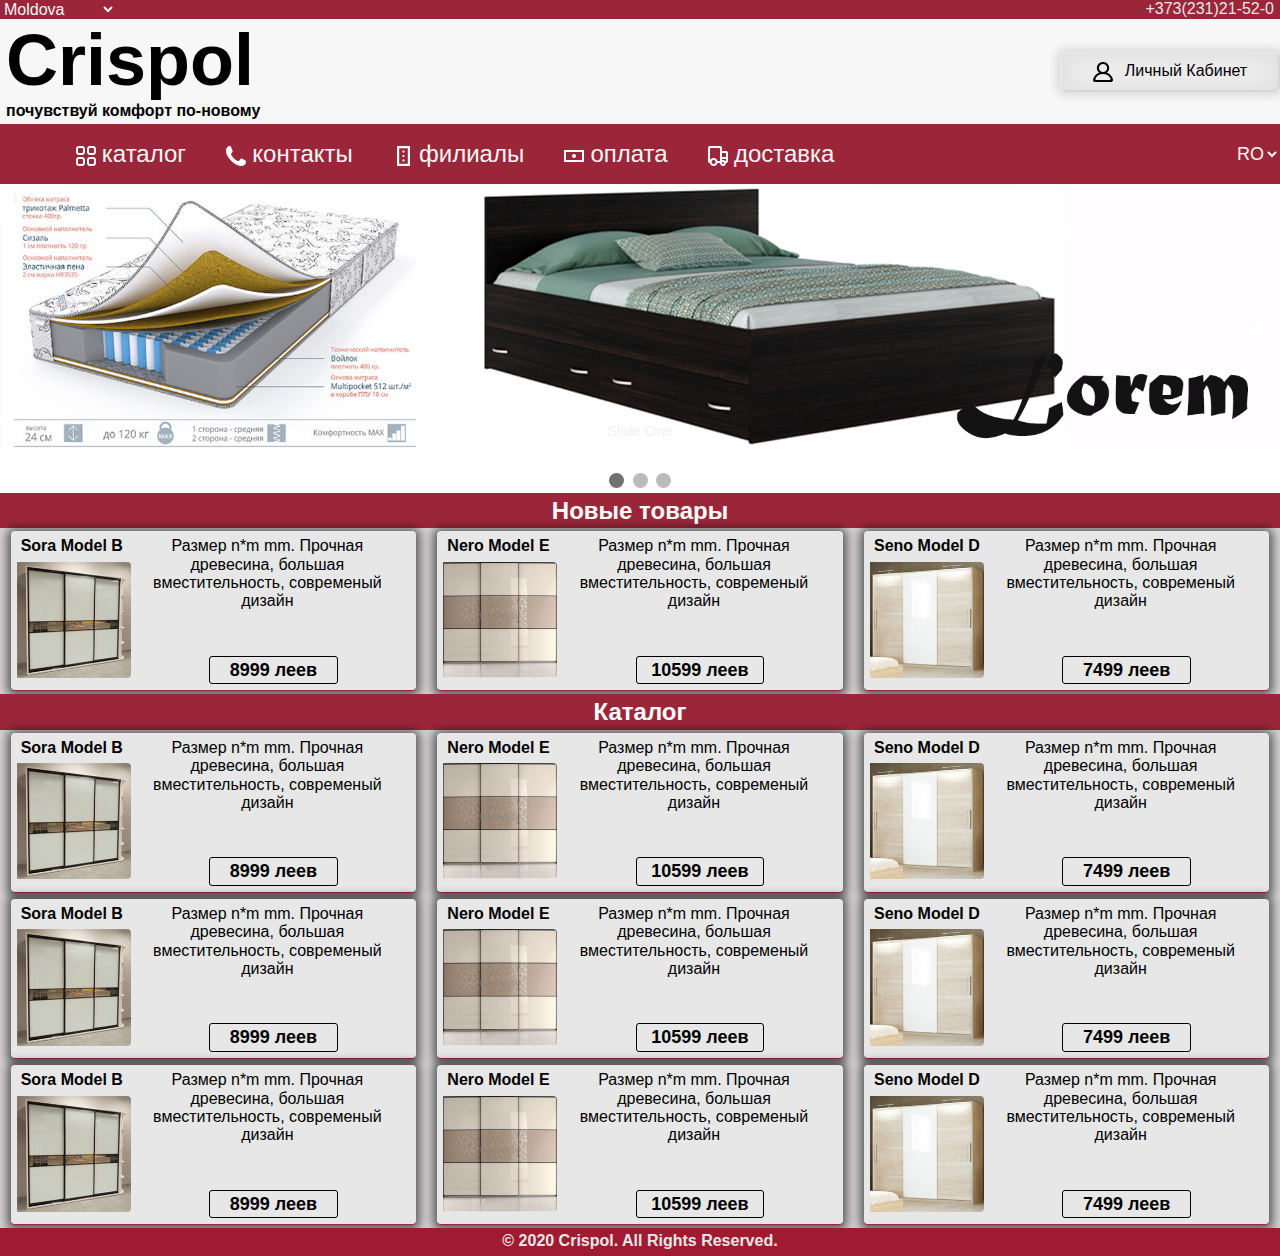
<file: index.html>
<!DOCTYPE html>
<html lang="en">

<head>
    <meta charset="UTF-8">
    <meta name="viewport" content="width=device-width, initial-scale=1.0">
    <link rel="stylesheet" href="css/main.css">
    <title>Crispol</title>
</head>

<body>
    <div class="header_nav">
        <div class="upper">
            <select name="" id="">
                <option value="">Moldova</option>
                <option value="">Romania</option>
                <option value="">Russia</option>
            </select>
            <div class="number">+373(231)21-52-0</div>
        </div>
        <div class="medium">
            <div class="logo">
                <a href="../index.html"><span>Crispol</span><br>почувствуй комфорт по-новому</a>
            </div>
            <div class="cabinet"><button><a href="#"><img src="../images/cabinet_icon.png" alt="">Личный Кабинет</a></button></div>
        </div>
        <div class="lower">
            <ul>
                <li>
                    <a href="../pages/catalog.html"> <img src="../images/catalog_icon.png" alt="">каталог</a>
                </li>
                <li>
                    <a href="../pages/contacts.html"> <img src="../images/contacts_icon.png" alt="">контакты</a>
                </li>
                <li>
                    <a href="https://www.google.com/maps/dir/?api=1&destination=47.75599%2C27.93577&fbclid=IwAR0Q5Nr6IqeHrrJ6TuLmrXHxVxsUY6Sezxe3J26RvauAvnojqSKpt2DzAr4"> <img src="../images/branch_icon.png" alt="">филиалы</a>
                </li>
                <li>
                    <a href="../pages/payment.html"> <img src="../images/payment_icon.png" alt="">оплата</a>
                </li>
                <li>
                    <a href="../pages/delivery.html"> <img src="../images/delivery_icon.png" alt="">доставка</a>
                </li>
            </ul>
            <select name="" id="">
                <option value="">RO</option>
                <option value="">RU</option>
                <option value="">EN</option>
            </select>
        </div>
    </div>
    <div class="carousel">
        <div class="slideshow-container">

            <!-- Full-width images with number and caption text -->
            <div class="mySlides fade">
                <div class="numbertext">1 / 3</div>
                <img src="images/br_1.png" style="width:100%">
                <div class="text">Slide One</div>
            </div>

            <div class="mySlides fade">
                <div class="numbertext">2 / 3</div>
                <img src="images/br_2.png" style="width:100%">
                <div class="text">Slide Two</div>
            </div>

            <div class="mySlides fade">
                <div class="numbertext">3 / 3</div>
                <img src="images/br_3.png" style="width:100%">
                <div class="text">Slide Three</div>
            </div>

            <!-- Next and previous buttons -->
            <a class="prev" onclick="plusSlides(-1)">&#10094;</a>
            <a class="next" onclick="plusSlides(1)">&#10095;</a>
        </div>
        <br>

        <!-- The dots/circles -->
        <div style="text-align:center">
            <span class="dot" onclick="currentSlide(1)"></span>
            <span class="dot" onclick="currentSlide(2)"></span>
            <span class="dot" onclick="currentSlide(3)"></span>
        </div>
    </div>
    <div class="new_goods">
        <div class="title">Новые товары</div>
        <div class="body">
            <div class="cont">
                <div class="cont_header">
                    <div class="cont_title">Sora Model B</div>
                    <img src="images/tov_1.png">
                </div>
                <div class="cont_body">
                    <div class="cont_descryption"> Размер n*m mm. Прочная древесина, большая вместительность, современый дизайн
                    </div>
                    <div class="cont_price">8999 леев</div>
                </div>
            </div>
            <div class="cont">
                <div class="cont_header">
                    <div class="cont_title">Nero Model E</div>
                    <img src="images/tov_2.png">
                </div>
                <div class="cont_body">
                    <div class="cont_descryption"> Размер n*m mm. Прочная древесина, большая вместительность, современый дизайн
                    </div>
                    <div class="cont_price">10599 леев</div>
                </div>
            </div>
            <div class="cont">
                <div class="cont_header">
                    <div class="cont_title">Seno Model D</div>
                    <img src="images/tov_3.png">
                </div>
                <div class="cont_body">
                    <div class="cont_descryption"> Размер n*m mm. Прочная древесина, большая вместительность, современый дизайн
                    </div>
                    <div class="cont_price">7499 леев</div>
                </div>
            </div>
        </div>
    </div>
    <div class="goods">
        <div class="title">Каталог</div>
        <div class="body">
            <div class="cont">
                <div class="cont_header">
                    <div class="cont_title">Sora Model B</div>
                    <img src="images/tov_1.png">
                </div>
                <div class="cont_body">
                    <div class="cont_descryption"> Размер n*m mm. Прочная древесина, большая вместительность, современый дизайн
                    </div>
                    <div class="cont_price">8999 леев</div>
                </div>
            </div>
            <div class="cont">
                <div class="cont_header">
                    <div class="cont_title">Nero Model E</div>
                    <img src="images/tov_2.png">
                </div>
                <div class="cont_body">
                    <div class="cont_descryption"> Размер n*m mm. Прочная древесина, большая вместительность, современый дизайн
                    </div>
                    <div class="cont_price">10599 леев</div>
                </div>
            </div>
            <div class="cont">
                <div class="cont_header">
                    <div class="cont_title">Seno Model D</div>
                    <img src="images/tov_3.png">
                </div>
                <div class="cont_body">
                    <div class="cont_descryption"> Размер n*m mm. Прочная древесина, большая вместительность, современый дизайн
                    </div>
                    <div class="cont_price">7499 леев</div>
                </div>
            </div>
            <div class="cont">
                <div class="cont_header">
                    <div class="cont_title">Sora Model B</div>
                    <img src="images/tov_1.png">
                </div>
                <div class="cont_body">
                    <div class="cont_descryption"> Размер n*m mm. Прочная древесина, большая вместительность, современый дизайн
                    </div>
                    <div class="cont_price">8999 леев</div>
                </div>
            </div>
            <div class="cont">
                <div class="cont_header">
                    <div class="cont_title">Nero Model E</div>
                    <img src="images/tov_2.png">
                </div>
                <div class="cont_body">
                    <div class="cont_descryption"> Размер n*m mm. Прочная древесина, большая вместительность, современый дизайн
                    </div>
                    <div class="cont_price">10599 леев</div>
                </div>
            </div>
            <div class="cont">
                <div class="cont_header">
                    <div class="cont_title">Seno Model D</div>
                    <img src="images/tov_3.png">
                </div>
                <div class="cont_body">
                    <div class="cont_descryption"> Размер n*m mm. Прочная древесина, большая вместительность, современый дизайн
                    </div>
                    <div class="cont_price">7499 леев</div>
                </div>
            </div>
            <div class="cont">
                <div class="cont_header">
                    <div class="cont_title">Sora Model B</div>
                    <img src="images/tov_1.png">
                </div>
                <div class="cont_body">
                    <div class="cont_descryption"> Размер n*m mm. Прочная древесина, большая вместительность, современый дизайн
                    </div>
                    <div class="cont_price">8999 леев</div>
                </div>
            </div>
            <div class="cont">
                <div class="cont_header">
                    <div class="cont_title">Nero Model E</div>
                    <img src="images/tov_2.png">
                </div>
                <div class="cont_body">
                    <div class="cont_descryption"> Размер n*m mm. Прочная древесина, большая вместительность, современый дизайн
                    </div>
                    <div class="cont_price">10599 леев</div>
                </div>
            </div>
            <div class="cont">
                <div class="cont_header">
                    <div class="cont_title">Seno Model D</div>
                    <img src="images/tov_3.png">
                </div>
                <div class="cont_body">
                    <div class="cont_descryption"> Размер n*m mm. Прочная древесина, большая вместительность, современый дизайн
                    </div>
                    <div class="cont_price">7499 леев</div>
                </div>
            </div>

        </div>
    </div>

    <script>
        var slideIndex = 1;
        showSlides(slideIndex);

        function plusSlides(n) {
            showSlides(slideIndex += n);
        }

        function currentSlide(n) {
            showSlides(slideIndex = n);
        }

        function showSlides(n) {
            var i;
            var slides = document.getElementsByClassName("mySlides");
            var dots = document.getElementsByClassName("dot");
            if (n > slides.length) {
                slideIndex = 1
            }
            if (n < 1) {
                slideIndex = slides.length
            }
            for (i = 0; i < slides.length; i++) {
                slides[i].style.display = "none";
            }
            for (i = 0; i < dots.length; i++) {
                dots[i].className = dots[i].className.replace(" active", "");
            }
            slides[slideIndex - 1].style.display = "block";
            dots[slideIndex - 1].className += " active";
        }
    </script>
</body>
<footer>© 2020 Crispol. All Rights Reserved.</footer>

</html>
</file>
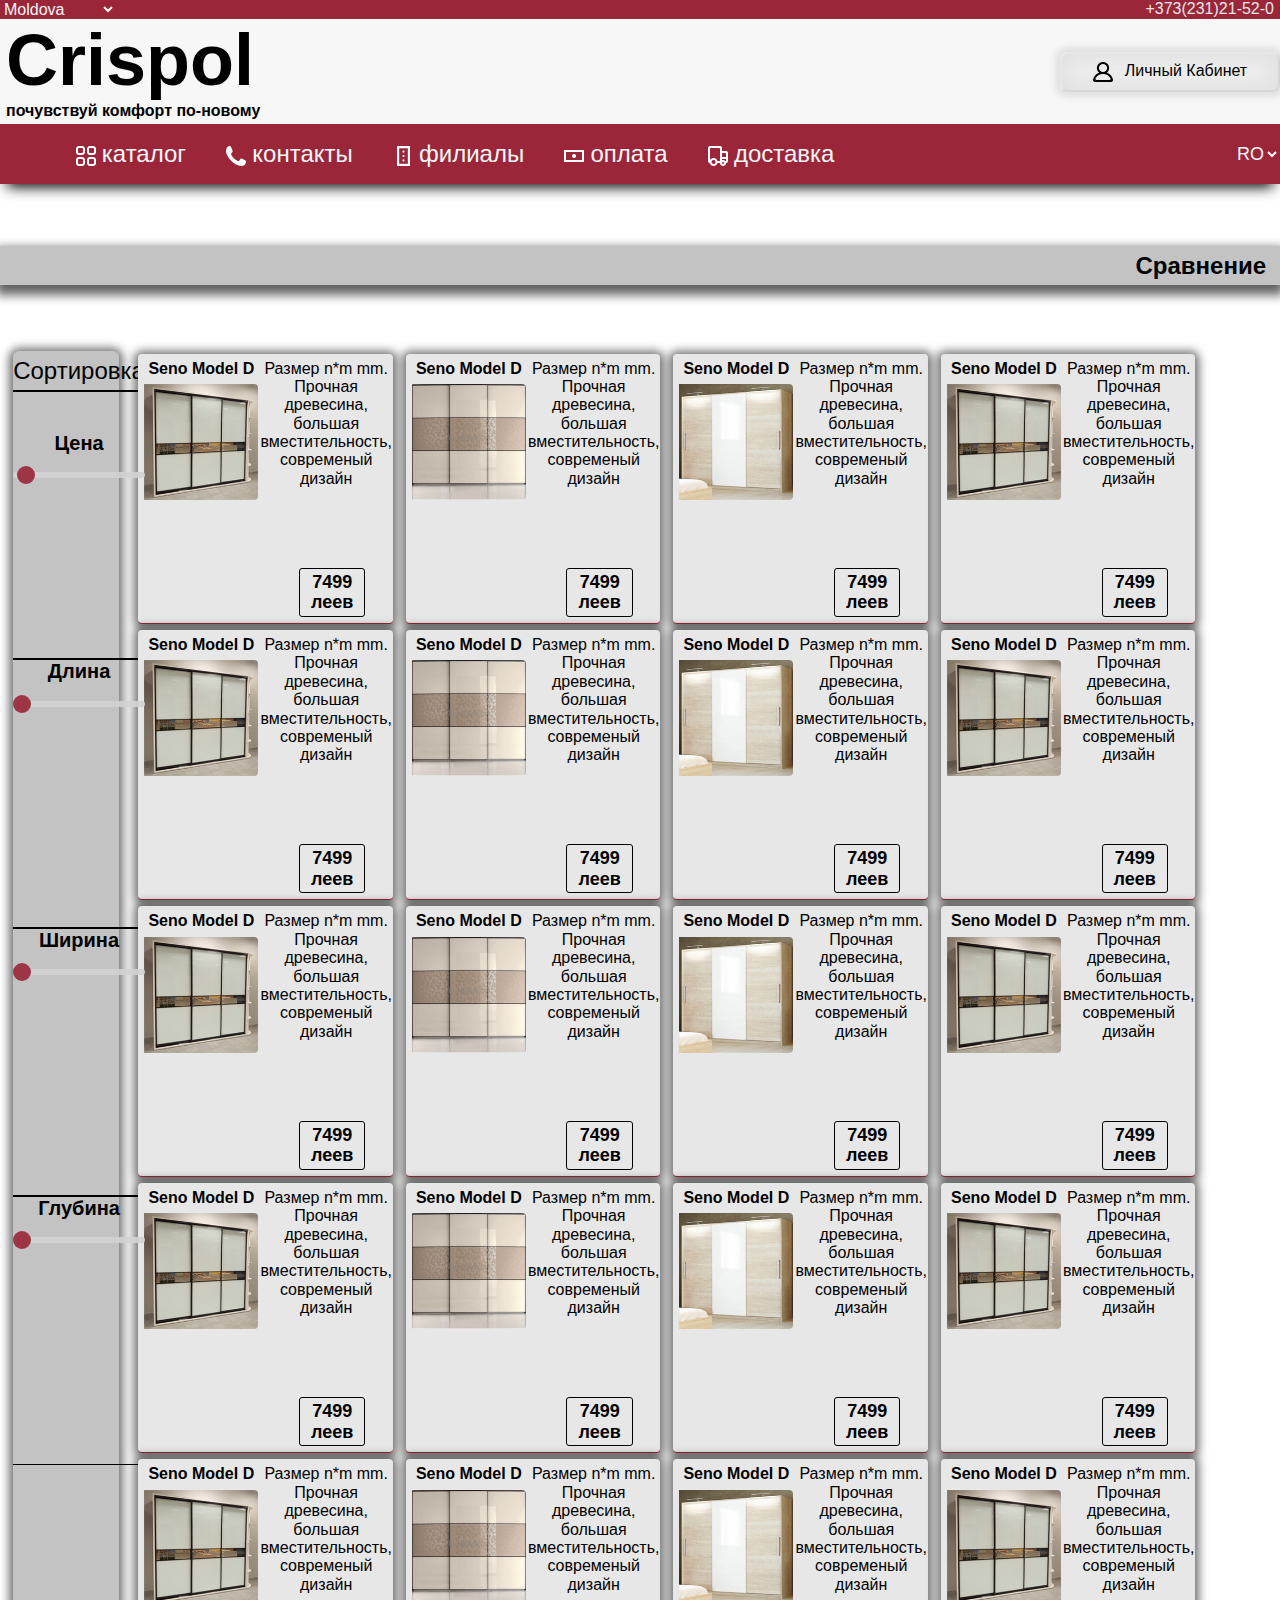
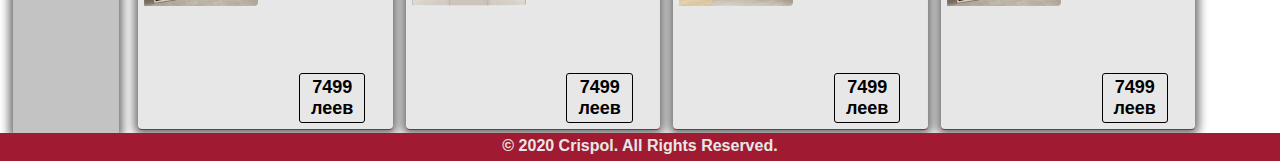
<file: pages/catalog.html>
<!DOCTYPE html>
<html lang="en">

<head>
    <meta charset="UTF-8">
    <meta name="viewport" content="width=device-width, initial-scale=1.0">
    <link rel="stylesheet" href="../css/main.css">
    <title>Crispol</title>
</head>

<body>
    <div class="header_nav">
        <div class="upper">
            <select name="" id="">
                <option value="">Moldova</option>
                <option value="">Romania</option>
                <option value="">Russia</option>
            </select>
            <div class="number">+373(231)21-52-0</div>
        </div>
        <div class="medium">
            <div class="logo">
                <a href="../index.html"><span>Crispol</span><br>почувствуй комфорт по-новому</a>
            </div>
            <div class="cabinet"><button><a href="#"><img src="../images/cabinet_icon.png" alt="">Личный Кабинет</a></button></div>
        </div>
        <div class="lower">
            <ul>
                <li>
                    <a href="../pages/catalog.html"> <img src="../images/catalog_icon.png" alt="">каталог</a>
                </li>
                <li>
                    <a href="../pages/contacts.html"> <img src="../images/contacts_icon.png" alt="">контакты</a>
                </li>
                <li>
                    <a href="https://www.google.com/maps/dir/?api=1&destination=47.75599%2C27.93577&fbclid=IwAR0Q5Nr6IqeHrrJ6TuLmrXHxVxsUY6Sezxe3J26RvauAvnojqSKpt2DzAr4"> <img src="../images/branch_icon.png" alt="">филиалы</a>
                </li>
                <li>
                    <a href="../pages/payment.html"> <img src="../images/payment_icon.png" alt="">оплата</a>
                </li>
                <li>
                    <a href="../pages/delivery.html"> <img src="../images/delivery_icon.png" alt="">доставка</a>
                </li>
            </ul>
            <select name="" id="">
                <option value="">RO</option>
                <option value="">RU</option>
                <option value="">EN</option>
            </select>
        </div>
    </div>
    <div class="catalog">
        <div class="comparison"><a href="#">Сравнение</a></div>
        <div class="catalog_body">
            <div class="aside_nav">
                <div class="aside_nav_title">Сортировка</div>
                <div class="aside_nav_price">
                    <div class="aside_nav_price_title">Цена</div>
                    <div class="slidecontainer">
                        <input type="range" min="1" max="100000" value="3000" class="slider" id="price" step="100" title="">
                    </div>
                </div>
                <div class="aside_nav_length">
                    <div class="aside_nav_length_title">Длина</div>
                    <div class="slidecontainer">
                        <input type="range" min="1" max="5000" value="0" class="slider" id="price" step="1">
                    </div>
                </div>
                <div class="aside_nav_width">
                    <div class="aside_nav_width_title">Ширина</div>
                    <div class="slidecontainer">
                        <input type="range" min="1" max="5000" value="0" class="slider" id="price" step="1">
                    </div>
                </div>
                <div class="aside_nav_depth">
                    <div class="aside_nav_depth_title">Глубина</div>
                    <div class="slidecontainer">
                        <input type="range" min="1" max="5000" value="0" class="slider" id="price" step="1">
                    </div>
                </div>
            </div>
            <div class="list">
                <div class="cont">
                    <div class="cont_header">
                        <div class="cont_title">Seno Model D</div>
                        <img src="../images/tov_1.png">
                    </div>
                    <div class="cont_body">
                        <div class="cont_descryption"> Размер n*m mm. Прочная древесина, большая вместительность, современый дизайн
                        </div>
                        <div class="cont_price">7499 леев</div>
                    </div>
                </div>
                <div class="cont">
                    <div class="cont_header">
                        <div class="cont_title">Seno Model D</div>
                        <img src="../images/tov_2.png">
                    </div>
                    <div class="cont_body">
                        <div class="cont_descryption"> Размер n*m mm. Прочная древесина, большая вместительность, современый дизайн
                        </div>
                        <div class="cont_price">7499 леев</div>
                    </div>
                </div>
                <div class="cont">
                    <div class="cont_header">
                        <div class="cont_title">Seno Model D</div>
                        <img src="../images/tov_3.png">
                    </div>
                    <div class="cont_body">
                        <div class="cont_descryption"> Размер n*m mm. Прочная древесина, большая вместительность, современый дизайн
                        </div>
                        <div class="cont_price">7499 леев</div>
                    </div>
                </div>
                <div class="cont">
                    <div class="cont_header">
                        <div class="cont_title">Seno Model D</div>
                        <img src="../images/tov_1.png">
                    </div>
                    <div class="cont_body">
                        <div class="cont_descryption"> Размер n*m mm. Прочная древесина, большая вместительность, современый дизайн
                        </div>
                        <div class="cont_price">7499 леев</div>
                    </div>
                </div>
                <div class="cont">
                    <div class="cont_header">
                        <div class="cont_title">Seno Model D</div>
                        <img src="../images/tov_1.png">
                    </div>
                    <div class="cont_body">
                        <div class="cont_descryption"> Размер n*m mm. Прочная древесина, большая вместительность, современый дизайн
                        </div>
                        <div class="cont_price">7499 леев</div>
                    </div>
                </div>
                <div class="cont">
                    <div class="cont_header">
                        <div class="cont_title">Seno Model D</div>
                        <img src="../images/tov_2.png">
                    </div>
                    <div class="cont_body">
                        <div class="cont_descryption"> Размер n*m mm. Прочная древесина, большая вместительность, современый дизайн
                        </div>
                        <div class="cont_price">7499 леев</div>
                    </div>
                </div>
                <div class="cont">
                    <div class="cont_header">
                        <div class="cont_title">Seno Model D</div>
                        <img src="../images/tov_3.png">
                    </div>
                    <div class="cont_body">
                        <div class="cont_descryption"> Размер n*m mm. Прочная древесина, большая вместительность, современый дизайн
                        </div>
                        <div class="cont_price">7499 леев</div>
                    </div>
                </div>
                <div class="cont">
                    <div class="cont_header">
                        <div class="cont_title">Seno Model D</div>
                        <img src="../images/tov_1.png">
                    </div>
                    <div class="cont_body">
                        <div class="cont_descryption"> Размер n*m mm. Прочная древесина, большая вместительность, современый дизайн
                        </div>
                        <div class="cont_price">7499 леев</div>
                    </div>
                </div>
                <div class="cont">
                    <div class="cont_header">
                        <div class="cont_title">Seno Model D</div>
                        <img src="../images/tov_1.png">
                    </div>
                    <div class="cont_body">
                        <div class="cont_descryption"> Размер n*m mm. Прочная древесина, большая вместительность, современый дизайн
                        </div>
                        <div class="cont_price">7499 леев</div>
                    </div>
                </div>
                <div class="cont">
                    <div class="cont_header">
                        <div class="cont_title">Seno Model D</div>
                        <img src="../images/tov_2.png">
                    </div>
                    <div class="cont_body">
                        <div class="cont_descryption"> Размер n*m mm. Прочная древесина, большая вместительность, современый дизайн
                        </div>
                        <div class="cont_price">7499 леев</div>
                    </div>
                </div>
                <div class="cont">
                    <div class="cont_header">
                        <div class="cont_title">Seno Model D</div>
                        <img src="../images/tov_3.png">
                    </div>
                    <div class="cont_body">
                        <div class="cont_descryption"> Размер n*m mm. Прочная древесина, большая вместительность, современый дизайн
                        </div>
                        <div class="cont_price">7499 леев</div>
                    </div>
                </div>
                <div class="cont">
                    <div class="cont_header">
                        <div class="cont_title">Seno Model D</div>
                        <img src="../images/tov_1.png">
                    </div>
                    <div class="cont_body">
                        <div class="cont_descryption"> Размер n*m mm. Прочная древесина, большая вместительность, современый дизайн
                        </div>
                        <div class="cont_price">7499 леев</div>
                    </div>
                </div>
                <div class="cont">
                    <div class="cont_header">
                        <div class="cont_title">Seno Model D</div>
                        <img src="../images/tov_1.png">
                    </div>
                    <div class="cont_body">
                        <div class="cont_descryption"> Размер n*m mm. Прочная древесина, большая вместительность, современый дизайн
                        </div>
                        <div class="cont_price">7499 леев</div>
                    </div>
                </div>
                <div class="cont">
                    <div class="cont_header">
                        <div class="cont_title">Seno Model D</div>
                        <img src="../images/tov_2.png">
                    </div>
                    <div class="cont_body">
                        <div class="cont_descryption"> Размер n*m mm. Прочная древесина, большая вместительность, современый дизайн
                        </div>
                        <div class="cont_price">7499 леев</div>
                    </div>
                </div>
                <div class="cont">
                    <div class="cont_header">
                        <div class="cont_title">Seno Model D</div>
                        <img src="../images/tov_3.png">
                    </div>
                    <div class="cont_body">
                        <div class="cont_descryption"> Размер n*m mm. Прочная древесина, большая вместительность, современый дизайн
                        </div>
                        <div class="cont_price">7499 леев</div>
                    </div>
                </div>
                <div class="cont">
                    <div class="cont_header">
                        <div class="cont_title">Seno Model D</div>
                        <img src="../images/tov_1.png">
                    </div>
                    <div class="cont_body">
                        <div class="cont_descryption"> Размер n*m mm. Прочная древесина, большая вместительность, современый дизайн
                        </div>
                        <div class="cont_price">7499 леев</div>
                    </div>
                </div>
                <div class="cont">
                    <div class="cont_header">
                        <div class="cont_title">Seno Model D</div>
                        <img src="../images/tov_1.png">
                    </div>
                    <div class="cont_body">
                        <div class="cont_descryption"> Размер n*m mm. Прочная древесина, большая вместительность, современый дизайн
                        </div>
                        <div class="cont_price">7499 леев</div>
                    </div>
                </div>
                <div class="cont">
                    <div class="cont_header">
                        <div class="cont_title">Seno Model D</div>
                        <img src="../images/tov_2.png">
                    </div>
                    <div class="cont_body">
                        <div class="cont_descryption"> Размер n*m mm. Прочная древесина, большая вместительность, современый дизайн
                        </div>
                        <div class="cont_price">7499 леев</div>
                    </div>
                </div>
                <div class="cont">
                    <div class="cont_header">
                        <div class="cont_title">Seno Model D</div>
                        <img src="../images/tov_3.png">
                    </div>
                    <div class="cont_body">
                        <div class="cont_descryption"> Размер n*m mm. Прочная древесина, большая вместительность, современый дизайн
                        </div>
                        <div class="cont_price">7499 леев</div>
                    </div>
                </div>
                <div class="cont">
                    <div class="cont_header">
                        <div class="cont_title">Seno Model D</div>
                        <img src="../images/tov_1.png">
                    </div>
                    <div class="cont_body">
                        <div class="cont_descryption"> Размер n*m mm. Прочная древесина, большая вместительность, современый дизайн
                        </div>
                        <div class="cont_price">7499 леев</div>
                    </div>
                </div>
            </div>
        </div>
    </div>
</body>
<footer>© 2020 Crispol. All Rights Reserved.</footer>

</html>
</file>
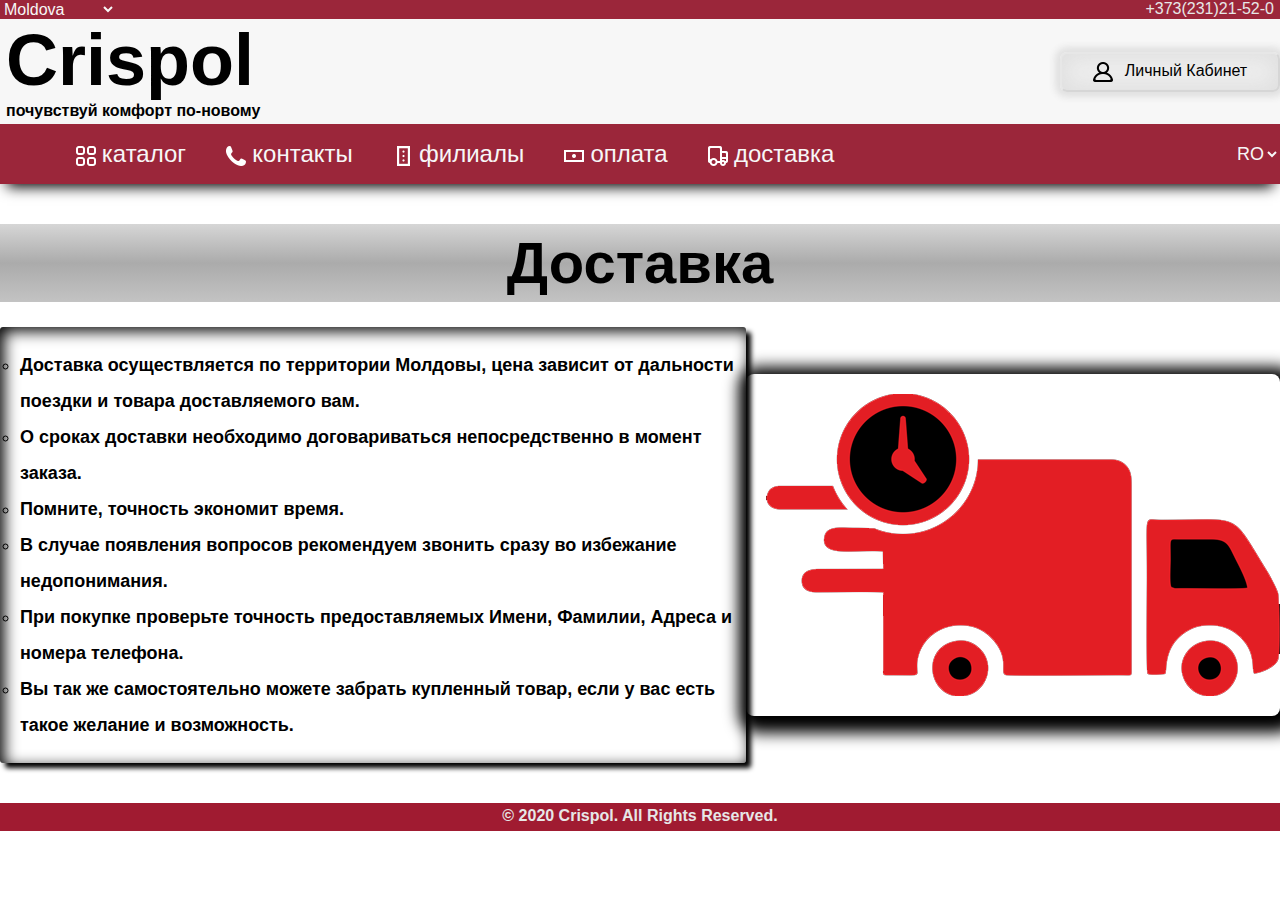
<file: pages/delivery.html>
<!DOCTYPE html>
<html lang="en">

<head>
    <meta charset="UTF-8">
    <meta name="viewport" content="width=device-width, initial-scale=1.0">
    <link rel="stylesheet" href="../css/main.css">
    <title>Crispol</title>
</head>

<body>
    <div class="header_nav">
        <div class="upper">
            <select name="" id="">
                <option value="">Moldova</option>
                <option value="">Romania</option>
                <option value="">Russia</option>
            </select>
            <div class="number">+373(231)21-52-0</div>
        </div>
        <div class="medium">
            <div class="logo">
                <a href="../index.html"><span>Crispol</span><br>почувствуй комфорт по-новому</a>
            </div>
            <div class="cabinet"><button><a href="#"><img src="../images/cabinet_icon.png" alt="">Личный Кабинет</a></button></div>
        </div>
        <div class="lower">
            <ul>
                <li>
                    <a href="../pages/catalog.html"> <img src="../images/catalog_icon.png" alt="">каталог</a>
                </li>
                <li>
                    <a href="../pages/contacts.html"> <img src="../images/contacts_icon.png" alt="">контакты</a>
                </li>
                <li>
                    <a href="https://www.google.com/maps/dir/?api=1&destination=47.75599%2C27.93577&fbclid=IwAR0Q5Nr6IqeHrrJ6TuLmrXHxVxsUY6Sezxe3J26RvauAvnojqSKpt2DzAr4"> <img src="../images/branch_icon.png" alt="">филиалы</a>
                </li>
                <li>
                    <a href="../pages/payment.html"> <img src="../images/payment_icon.png" alt="">оплата</a>
                </li>
                <li>
                    <a href="../pages/delivery.html"> <img src="../images/delivery_icon.png" alt="">доставка</a>
                </li>
            </ul>
            <select name="" id="">
                <option value="">RO</option>
                <option value="">RU</option>
                <option value="">EN</option>
            </select>
        </div>
    </div>
    <div class="delivery">
        <div class="delivery_title">Доставка</div>
        <div class="delivery_body">
            <div class="delivery_description">
                <li>Доставка осуществляется по территории Молдовы, цена зависит от дальности поездки и товара доставляемого вам.</li>
                <li>О сроках доставки необходимо договариваться непосредственно в момент заказа.</li>
                <li>Помните, точность экономит время.</li>
                <li>В случае появления вопросов рекомендуем звонить сразу во избежание недопонимания.</li>
                <li>При покупке проверьте точность предоставляемых Имени, Фамилии, Адреса и номера телефона.</li>
                <li>Вы так же самостоятельно можете забрать купленный товар, если у вас есть такое желание и возможность.</li>
            </div>
            <img src="../images/delivery.png" alt="">
        </div>
    </div>
</body>
<footer>© 2020 Crispol. All Rights Reserved.</footer>

</html>
</file>
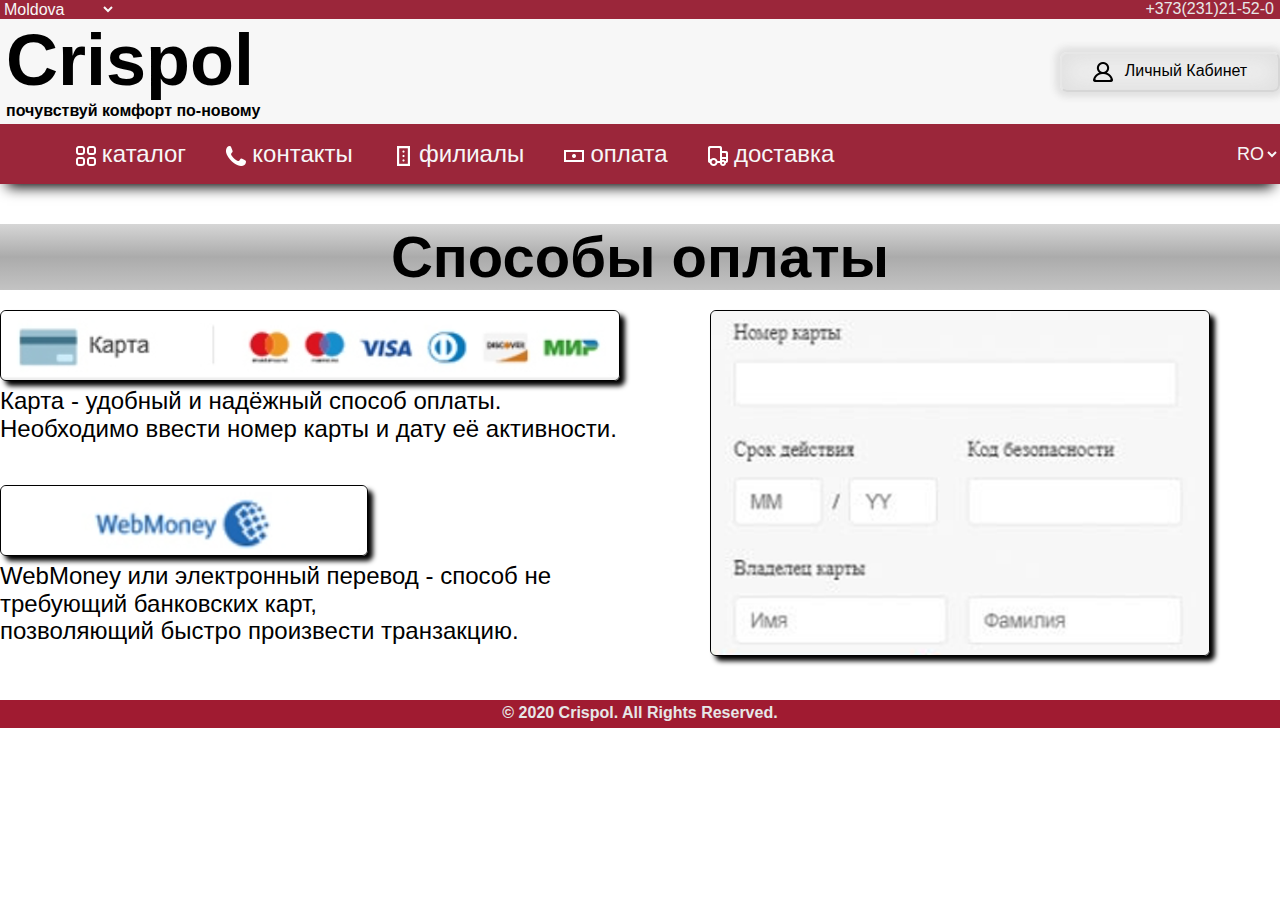
<file: pages/payment.html>
<!DOCTYPE html>
<html lang="en">

<head>
    <meta charset="UTF-8">
    <meta name="viewport" content="width=device-width, initial-scale=1.0">
    <link rel="stylesheet" href="../css/main.css">
    <title>Crispol</title>
</head>

<body>
    <div class="header_nav">
        <div class="upper">
            <select name="" id="">
                <option value="">Moldova</option>
                <option value="">Romania</option>
                <option value="">Russia</option>
            </select>
            <div class="number">+373(231)21-52-0</div>
        </div>
        <div class="medium">
            <div class="logo">
                <a href="../index.html"><span>Crispol</span><br>почувствуй комфорт по-новому</a>
            </div>
            <div class="cabinet"><button><a href="#"><img src="../images/cabinet_icon.png" alt="">Личный Кабинет</a></button></div>
        </div>
        <div class="lower">
            <ul>
                <li>
                    <a href="../pages/catalog.html"> <img src="../images/catalog_icon.png" alt="">каталог</a>
                </li>
                <li>
                    <a href="../pages/contacts.html"> <img src="../images/contacts_icon.png" alt="">контакты</a>
                </li>
                <li>
                    <a href="https://www.google.com/maps/dir/?api=1&destination=47.75599%2C27.93577&fbclid=IwAR0Q5Nr6IqeHrrJ6TuLmrXHxVxsUY6Sezxe3J26RvauAvnojqSKpt2DzAr4"> <img src="../images/branch_icon.png" alt="">филиалы</a>
                </li>
                <li>
                    <a href="../pages/payment.html"> <img src="../images/payment_icon.png" alt="">оплата</a>
                </li>
                <li>
                    <a href="../pages/delivery.html"> <img src="../images/delivery_icon.png" alt="">доставка</a>
                </li>
            </ul>
            <select name="" id="">
                <option value="">RO</option>
                <option value="">RU</option>
                <option value="">EN</option>
            </select>
        </div>
    </div>
    <div class="payment">
        <div class="payment_title">Способы оплаты</div>
        <div class="payment_body">
            <div class="example">
                <div class="card">
                    <img src="../images/card.png" alt=""><br>Карта - удобный и надёжный способ оплаты.<br>Необходимо ввести номер карты и дату её активности.
                </div>
                <div class="web">
                    <img src="../images/web.png" alt=""><br>WebMoney или электронный перевод - способ не требующий банковских карт,<br>позволяющий быстро произвести транзакцию.
                </div>
            </div>
            <div class="card_help"><img src="../images/card_help.png" alt=""></div>
        </div>
    </div>
</body>
<footer>© 2020 Crispol. All Rights Reserved.</footer>

</html>
</file>
<file: css/main.css>
@import "normalize.css";
* {
    font-family: -apple-system, BlinkMacSystemFont, 'Segoe UI', Roboto, Oxygen, Ubuntu, Cantarell, 'Open Sans', 'Helvetica Neue', sans-serif;
    box-sizing: border-box
}

body {
    display: grid;
}

.header_nav {
    display: grid;
}

.upper {
    display: grid;
    grid-template-columns: 0.1fr 1fr;
    background: #9b263a;
}

.upper select {
    border: none;
    background: none;
    outline: none;
    color: #f7f7f7;
    font-weight: 500;
}

.number {
    justify-self: end;
    color: #e7e7e7;
    padding-right: 6px;
}

.medium {
    background: #f7f7f7;
    display: grid;
    grid-template-columns: repeat(2, 1fr);
}

.medium .logo {
    padding-left: 6px;
    padding-bottom: 4px;
}

.medium .logo a {
    text-decoration: none;
    color: #000;
    font-weight: bold;
}

.medium .logo span {
    font-size: 72px;
}

.cabinet {
    align-self: center;
    justify-self: end;
    box-shadow: 0 0 7px 5px #e0e0e0;
    border-radius: 7px;
    width: 220px;
}

.cabinet button {
    font-size: 16px;
    font-weight: 500;
    width: 220px;
    height: 40px;
    border-radius: 7px;
    border-color: rgba(200, 200, 200, 0.2);
    box-shadow: inset 0px 0px 20px 5px rgba(210, 210, 210, 0.5);
    outline: none;
}

.cabinet img {
    vertical-align: middle;
    padding-right: 12px;
}

.cabinet button a {
    align-self: center;
    text-decoration: none;
    color: #000;
}

.lower {
    display: grid;
    grid-template-columns: 6fr 0.2fr;
    background: #9b263a;
    box-shadow: 0px 10px 13px -7px #000000, 5px 5px 15px 5px rgba(0, 0, 0, 0);
}

.lower li {
    display: inline;
    align-self: center;
}

.lower li a {
    padding-left: 3%;
    text-decoration: none;
    list-style: none;
    font-size: 24px;
    color: #f7f7f7;
}

.lower li a img {
    padding-right: 6px;
    vertical-align: middle;
}

.lower select {
    align-self: center;
    border: none;
    background: transparent;
    outline: none;
    font-weight: 500;
    color: #f7f7f7;
    font-size: 18px;
}


/* Slideshow container */

.slideshow-container {
    max-width: 100%;
    position: relative;
    margin: auto;
}


/* Hide the images by default */

.mySlides {
    display: none;
}


/* Next & previous buttons */

.prev,
.next {
    cursor: pointer;
    position: absolute;
    top: 50%;
    width: auto;
    margin-top: -22px;
    padding: 16px;
    color: white;
    font-weight: bold;
    font-size: 18px;
    transition: 0.6s ease;
    border-radius: 0 3px 3px 0;
    user-select: none;
}

.title {
    font-size: 24px;
    font-weight: bold;
    background: #9b263a;
    padding: 4px;
    text-align: center;
    color: white;
}

.body {
    background: #d3d1d1;
    display: grid;
    grid-template-columns: repeat(3, 1fr);
}

.cont {
    margin: auto;
    background: white;
    width: 95%;
    border-bottom: 1px solid #9b263a;
    display: grid;
    grid-template-columns: 0.7fr 2fr;
    margin-top: 3px;
    margin-bottom: 3px;
    background: #e7e7e7;
    border-radius: 4px;
    box-shadow: 0px 1px 10px 4px rgba(0, 0, 0, 0.56);
}

.cont_title {
    font-size: 16px;
    font-weight: bold;
    padding: 6px 0px 6px 10px;
}

.cont img {
    padding-left: 6px;
    border-radius: 4px;
    min-width: 120px;
    align-self: center;
    max-width: 100%;
}

.cont_body {
    display: grid;
    grid-template-rows: repeat(2, 1fr);
    align-self: center;
}

.cont_descryption {
    padding-top: 6px;
    padding-left: 2px;
    font-size: 16px;
    text-align: center;
    padding-right: 14px;
}

.cont_price {
    margin: auto;
    margin-bottom: 6px;
    text-align: center;
    font-size: 18px;
    font-weight: bold;
    padding: 3px;
    width: 45%;
    border: 1px solid #000;
    border-radius: 3px;
    align-self: center;
}

footer {
    background: #a01b31;
    text-align: center;
    padding: 4px;
    font-weight: bold;
    color: #e7e7e7;
    height: 28px;
}


/* Position the "next button" to the right */

.next {
    right: 0;
    border-radius: 3px 0 0 3px;
}


/* On hover, add a black background color with a little bit see-through */

.prev:hover,
.next:hover {
    background-color: rgba(0, 0, 0, 0.8);
}


/* Caption text */

.text {
    color: #f2f2f2;
    font-size: 15px;
    padding: 8px 12px;
    position: absolute;
    bottom: 8px;
    width: 100%;
    text-align: center;
}


/* Number text (1/3 etc) */

.numbertext {
    color: #f2f2f2;
    font-size: 12px;
    padding: 8px 12px;
    position: absolute;
    top: 0;
}


/* The dots/bullets/indicators */

.dot {
    cursor: pointer;
    height: 15px;
    width: 15px;
    margin: 0 2px;
    background-color: #bbb;
    border-radius: 50%;
    display: inline-block;
    transition: background-color 0.6s ease;
}

.active,
.dot:hover {
    background-color: #717171;
}


/* Fading animation */

.fade {
    -webkit-animation-name: fade;
    -webkit-animation-duration: 1.5s;
    animation-name: fade;
    animation-duration: 1.5s;
}

@-webkit-keyframes fade {
    from {
        opacity: .4
    }
    to {
        opacity: 1
    }
}

@keyframes fade {
    from {
        opacity: .4
    }
    to {
        opacity: 1
    }
}


/* Contacts */

.contacts {
    display: grid;
    grid-template-rows: 0.14fr 1fr;
    padding-top: 20px;
    padding-bottom: 20px;
}

.contacts_title {
    background: #c3c3c3;
    font-size: 58px;
    font-weight: bold;
    /* padding: 4px;
    padding-bottom: 12px; */
    text-align: center;
    background: linear-gradient(to bottom, #D6D6D6 0%, #ABABAB 50%, #C3C3C3 100%);
}

.contacts_body {
    padding-top: 12px;
    padding-bottom: 12px;
    display: grid;
    grid-template-columns: 0.8fr 1fr;
}

.contacts_info {
    display: grid;
    grid-template-rows: 0.01fr 1fr;
    padding-top: 25px;
    padding-left: 18px;
    padding-right: 18px;
    box-shadow: 5px 5px 5px 0px #000000, inset 4px 4px 15px 0px #000000, 5px 5px 15px 12px rgba(0, 0, 0, 0);
    border-radius: 3px;
}

.social {
    display: grid;
    grid-template-columns: 0.1fr 1fr;
    justify-content: start;
    border-bottom: 1px solid #000;
}

.social:last-child {
    border: none;
}

.contacts_number {
    font-size: 24px;
    font-weight: bold;
}

.contacts_social {
    display: grid;
    grid-template-rows: repeat(3, 1fr);
    font-size: 20px;
}

.contacts_text {
    align-self: center;
    font-weight: bold;
}

.contacts_social img {
    height: 80px;
    align-self: center;
}

.contacts_address {
    font-size: 24px;
    font-weight: bold;
    justify-self: center;
}

.contacts_address .address {
    padding-bottom: 10px;
    background: #bababa;
    text-shadow: #e0e0e0 1px 1px 0, 2px 2px 2px rgba(65, 72, 76, 0);
    width: 160%;
    border-radius: 6px 6px 0 0;
}

#map {
    border: 1px solid rgb(0, 0, 32);
    border-radius: 0 0 6px 6px;
    height: 500px;
    width: 160%;
    box-shadow: 0px 10px 13px -7px #000000, 5px 13px 15px 18px rgba(0, 0, 0, 0.29);
}


/*                                  CATALOG                              */

.catalog {
    display: grid;
    grid-template-rows: 0.1fr 1fr;
    padding-top: 12px;
}

.comparison {
    background: #c3c3c3;
    font-size: 24px;
    padding: 6px;
    font-weight: bold;
    text-align: right;
    align-self: center;
    box-shadow: 0px 6px 10px 4px rgba(0, 0, 0, 0.62);
}

.comparison a {
    text-decoration: none;
    color: #000;
    padding-right: 8px;
}

.catalog_body {
    display: grid;
    grid-template-columns: 0.2fr 1fr;
    padding-top: 15px;
}

.aside_nav_title {
    border-bottom: 1px solid #000;
}

.aside_nav {
    border-radius: 6px 6px 0 0;
    display: grid;
    grid-template-rows: 0.01fr 0.2fr 0.2fr 0.2fr 0.2fr;
    background: #c3c3c3;
    width: 80%;
    justify-self: center;
    box-shadow: 0px 1px 10px 4px rgba(0, 0, 0, 0.56);
}

.aside_nav_title {
    font-size: 24px;
    font-weight: 500;
    padding-top: 6px;
    padding-bottom: 6px;
    text-align: center;
}

.aside_nav_price_title {
    padding-top: 40px;
}

.aside_nav_price,
.aside_nav_length,
.aside_nav_width,
.aside_nav_depth {
    border-top: 1px solid #000;
    border-bottom: 1px solid #000;
}

.aside_nav_price_title,
.aside_nav_length_title,
.aside_nav_width_title,
.aside_nav_depth_title {
    font-weight: bold;
    text-align: center;
    font-size: 20px;
}

.slidecontainer {
    padding-top: 7%;
}

.list {
    display: grid;
    grid-template-columns: repeat(4, 1fr);
}


/*                              SLIDER                               */

.slider {
    -webkit-appearance: none;
    width: 100%;
    height: 6px;
    border-radius: 5px;
    background: #d3d3d3;
    outline: none;
    opacity: 0.9;
    -webkit-transition: .2s;
    transition: opacity .2s;
}

.slider::-webkit-slider-thumb {
    -webkit-appearance: none;
    appearance: none;
    width: 18px;
    height: 18px;
    border-radius: 50%;
    background: #9b263a;
    cursor: pointer;
}

.slider::-moz-range-thumb {
    width: 18px;
    height: 18px;
    border-radius: 50%;
    background: #9b263a;
    cursor: pointer;
}


/*                              PAYMENT                              */

.payment {
    padding-top: 40px;
    padding-bottom: 40px;
}

.payment_title {
    background: #c3c3c3;
    color: #000;
    font-size: 58px;
    font-weight: bold;
    text-align: center;
    background: linear-gradient(to bottom, #D6D6D6 0%, #ABABAB 50%, #C3C3C3 100%);
}

.payment_body {
    display: grid;
    grid-template-columns: repeat(2, 1fr);
}

.example {
    display: grid;
    grid-template-rows: repeat(2, 1fr);
    font-size: 24px;
    font-weight: 500;
    padding-top: 20px;
    justify-self: center;
}

.example img {
    border-radius: 6px;
    border: 1px solid #000;
    box-shadow: 5px 5px 5px 0px #000000, inset 4px 4px 15px 0px #000000, 5px 5px 19px 5px rgba(0, 0, 0, 0);
}

.card_help {
    padding-top: 20px;
    justify-self: center;
}

.card_help img {
    width: 500px;
    border-radius: 6px;
    border: 1px solid #000;
    box-shadow: 5px 5px 5px 0px #000000, inset 4px 4px 15px 0px #000000, 5px 5px 19px 5px rgba(0, 0, 0, 0);
}


/*                      DELIVERY                         */

.delivery {
    padding-top: 40px;
    padding-bottom: 40px;
}

.delivery_title {
    background: #c3c3c3;
    color: #000;
    font-size: 58px;
    font-weight: bold;
    text-align: center;
    align-self: center;
    padding: 6px;
    background: linear-gradient(to bottom, #D6D6D6 0%, #ABABAB 50%, #C3C3C3 100%);
}

.delivery_body {
    padding-top: 25px;
    display: grid;
    grid-template-columns: 1fr 0.6fr;
}

.delivery_description {
    font-size: 18px;
    font-weight: 700;
    align-self: center;
    padding-left: 20px;
    padding-top: 20px;
    padding-bottom: 20px;
    list-style: circle;
    line-height: 36px;
    box-shadow: 5px 5px 5px 0px #000000, inset 4px 4px 15px 0px #000000, 0px 5px 16px 8px rgba(0, 0, 0, 0);
    border-radius: 3px;
}

.delivery_body img {
    justify-self: center;
    padding-top: 20px;
    padding-bottom: 20px;
    padding-left: 20px;
    align-self: center;
    box-shadow: 5px 5px 15px 12px #000000;
    border-radius: 8px;
}
</file>
